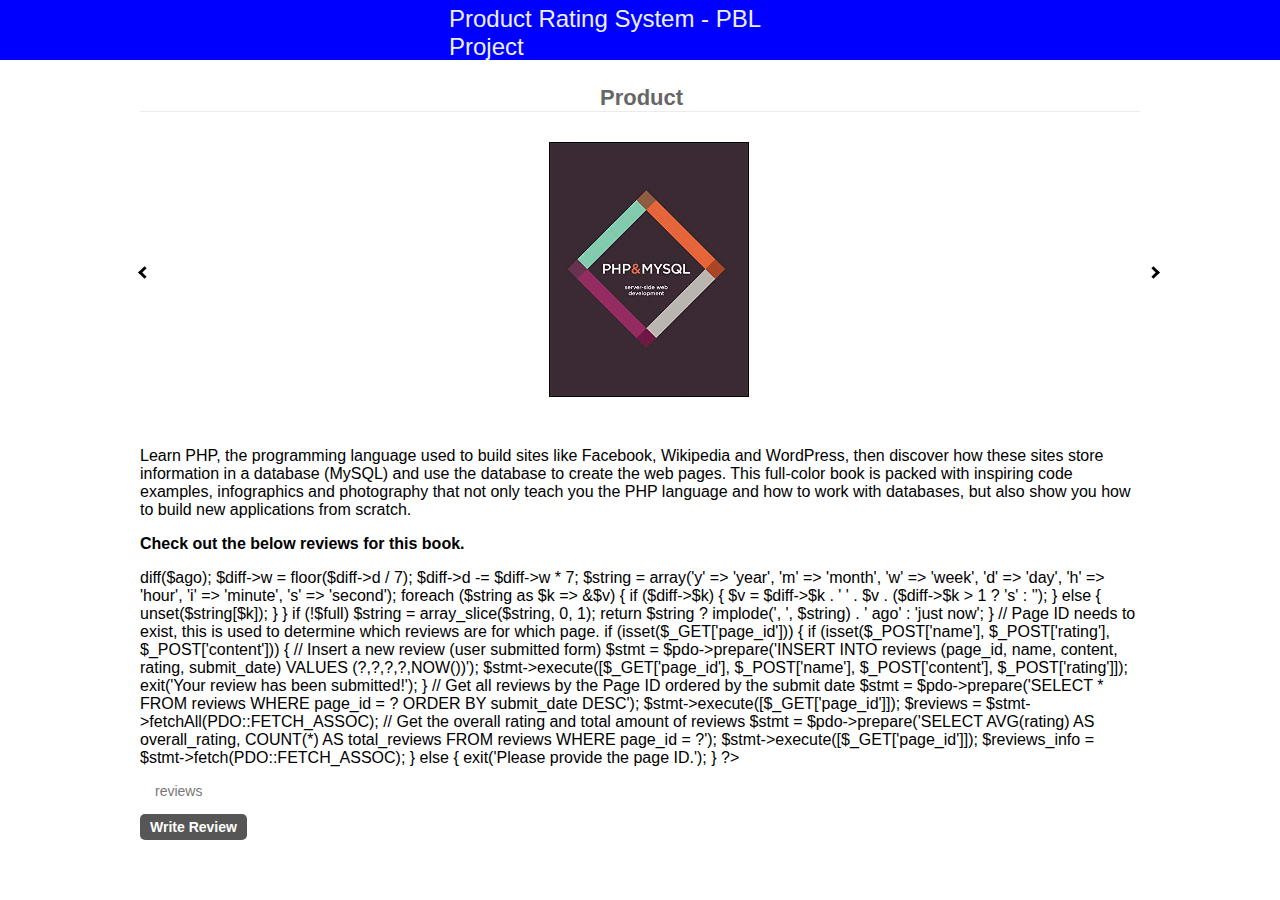
<file: index.html>
<!DOCTYPE html>
<html>
    <head>
        <meta charset="utf-8" />
        <title>Reviews System</title>
        <link href="style.css" rel="stylesheet" type="text/css" />
        <link href="reviews.css" rel="stylesheet" type="text/css" />
    </head>
    <body>
        <nav class="navtop">
            <div>
                <h1>Product Rating System - PBL Project</h1>
            </div>
        </nav>
        <div class="content home">
            <h2>Product</h2>
            <div class="btn">
                <p><i class="arrow left"></i></p>
                <div class="img">
                    <img src="01.jpg" alt="Best Book on PHP" width="200px" />
                </div>
                <p><a href="2ndpage.html" alt="Next Page"><i class="arrow right"></i></a></p>
            </div>
            <div>
                <p id="book">
                    Learn PHP, the programming language used to build sites like
                    Facebook, Wikipedia and WordPress, then discover how these
                    sites store information in a database (MySQL) and use the
                    database to create the web pages. This full-color book is
                    packed with inspiring code examples, infographics and
                    photography that not only teach you the PHP language and how
                    to work with databases, but also show you how to build new
                    applications from scratch.
                </p>
            </div>

            <p><strong>Check out the below reviews for this book.</strong></p>
            <div class="reviews"></div>
            <script>
                const reviews_page_id = 1
                fetch('reviews.php?page_id=' + reviews_page_id)
                    .then((response) => response.text())
                    .then((data) => {
                        document.querySelector('.reviews').innerHTML = data
                        document.querySelector(
                            '.reviews .write_review_btn'
                        ).onclick = (event) => {
                            event.preventDefault()
                            document.querySelector(
                                '.reviews .write_review'
                            ).style.display = 'block'
                            document
                                .querySelector(
                                    ".reviews .write_review input[name='name']"
                                )
                                .focus()
                        }
                        document.querySelector(
                            '.reviews .write_review form'
                        ).onsubmit = (event) => {
                            event.preventDefault()
                            fetch('reviews.php?page_id=' + reviews_page_id, {
                                method: 'POST',
                                body: new FormData(
                                    document.querySelector(
                                        '.reviews .write_review form'
                                    )
                                ),
                            })
                                .then((response) => response.text())
                                .then((data) => {
                                    document.querySelector(
                                        '.reviews .write_review'
                                    ).innerHTML = data
                                })
                        }
                    })
            </script>
        </div>
    </body>
</html>
</file>
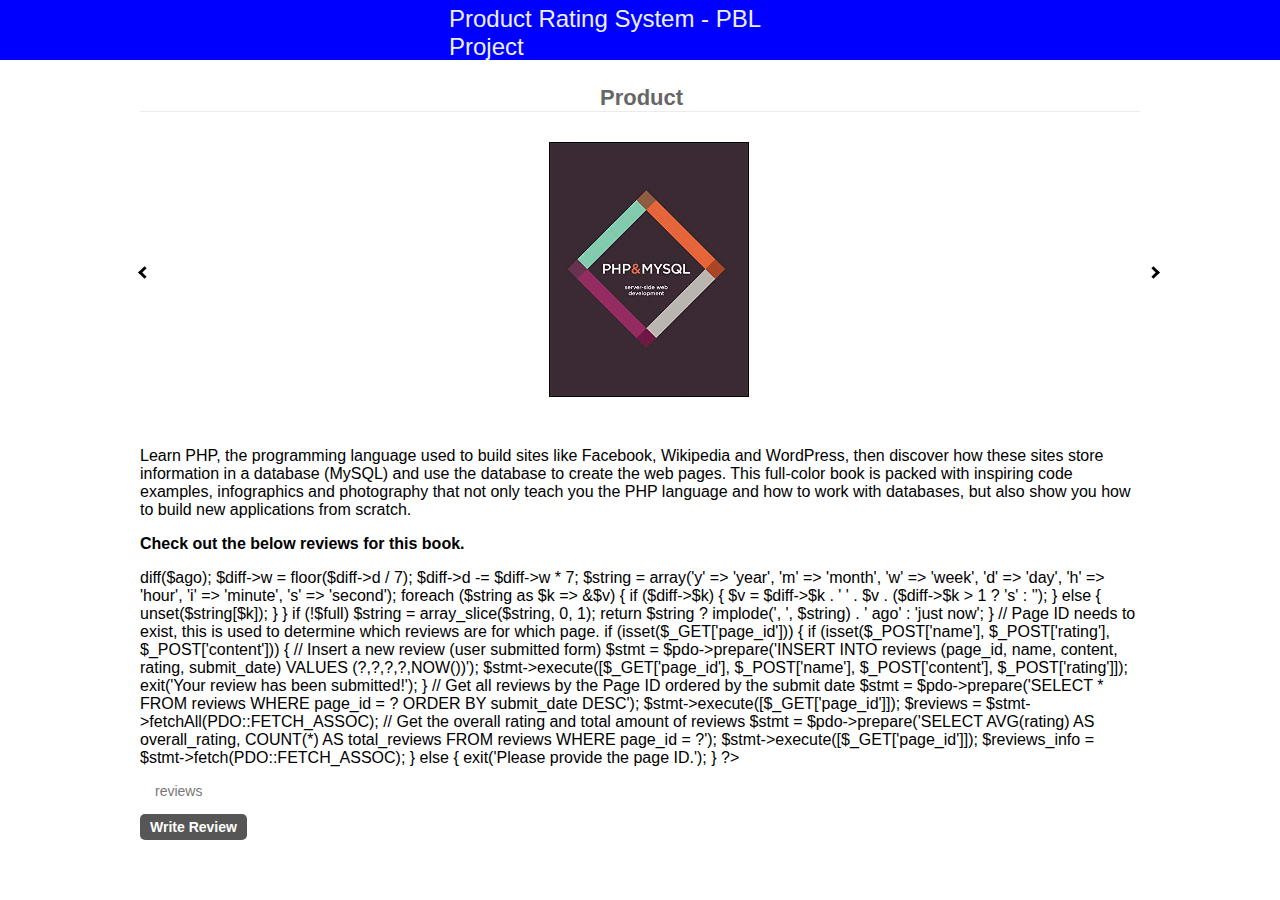
<file: 2ndpage.html>
<!DOCTYPE html>
<html>
    <head>
        <meta charset="utf-8" />
        <title>Reviews System</title>
        <link href="style.css" rel="stylesheet" type="text/css" />
        <link href="reviews.css" rel="stylesheet" type="text/css" />
    </head>
    <body>
        <nav class="navtop">
            <div>
                <h1>Product Rating System - PBL Project</h1>
            </div>
        </nav>
        <div class="content home">
            <h2>Product</h2>
            <div class="btn">
                <p>
                    <a href="index.html" alt="Previous Page"><i class="arrow left"></i></a>
                </p>
                <div class="img">
                    <img src="01.jpg" alt="Best Book on PHP" width="200px" />
                </div>
                <p>
                    <a href="3rdpage.html" alt="Next Page"><i class="arrow right"></i></a>
                </p>
            </div>
            <div>
                <p id="book">
                    Learn PHP, the programming language used to build sites like
                    Facebook, Wikipedia and WordPress, then discover how these
                    sites store information in a database (MySQL) and use the
                    database to create the web pages. This full-color book is
                    packed with inspiring code examples, infographics and
                    photography that not only teach you the PHP language and how
                    to work with databases, but also show you how to build new
                    applications from scratch.
                </p>
            </div>

            <p><strong>Check out the below reviews for this book.</strong></p>
            <div class="reviews"></div>
            <script>
                const reviews_page_id = 2
                fetch('reviews.php?page_id=' + reviews_page_id)
                    .then((response) => response.text())
                    .then((data) => {
                        document.querySelector('.reviews').innerHTML = data
                        document.querySelector(
                            '.reviews .write_review_btn'
                        ).onclick = (event) => {
                            event.preventDefault()
                            document.querySelector(
                                '.reviews .write_review'
                            ).style.display = 'block'
                            document
                                .querySelector(
                                    ".reviews .write_review input[name='name']"
                                )
                                .focus()
                        }
                        document.querySelector(
                            '.reviews .write_review form'
                        ).onsubmit = (event) => {
                            event.preventDefault()
                            fetch('reviews.php?page_id=' + reviews_page_id, {
                                method: 'POST',
                                body: new FormData(
                                    document.querySelector(
                                        '.reviews .write_review form'
                                    )
                                ),
                            })
                                .then((response) => response.text())
                                .then((data) => {
                                    document.querySelector(
                                        '.reviews .write_review'
                                    ).innerHTML = data
                                })
                        }
                    })
            </script>
        </div>
    </body>
</html>
</file>
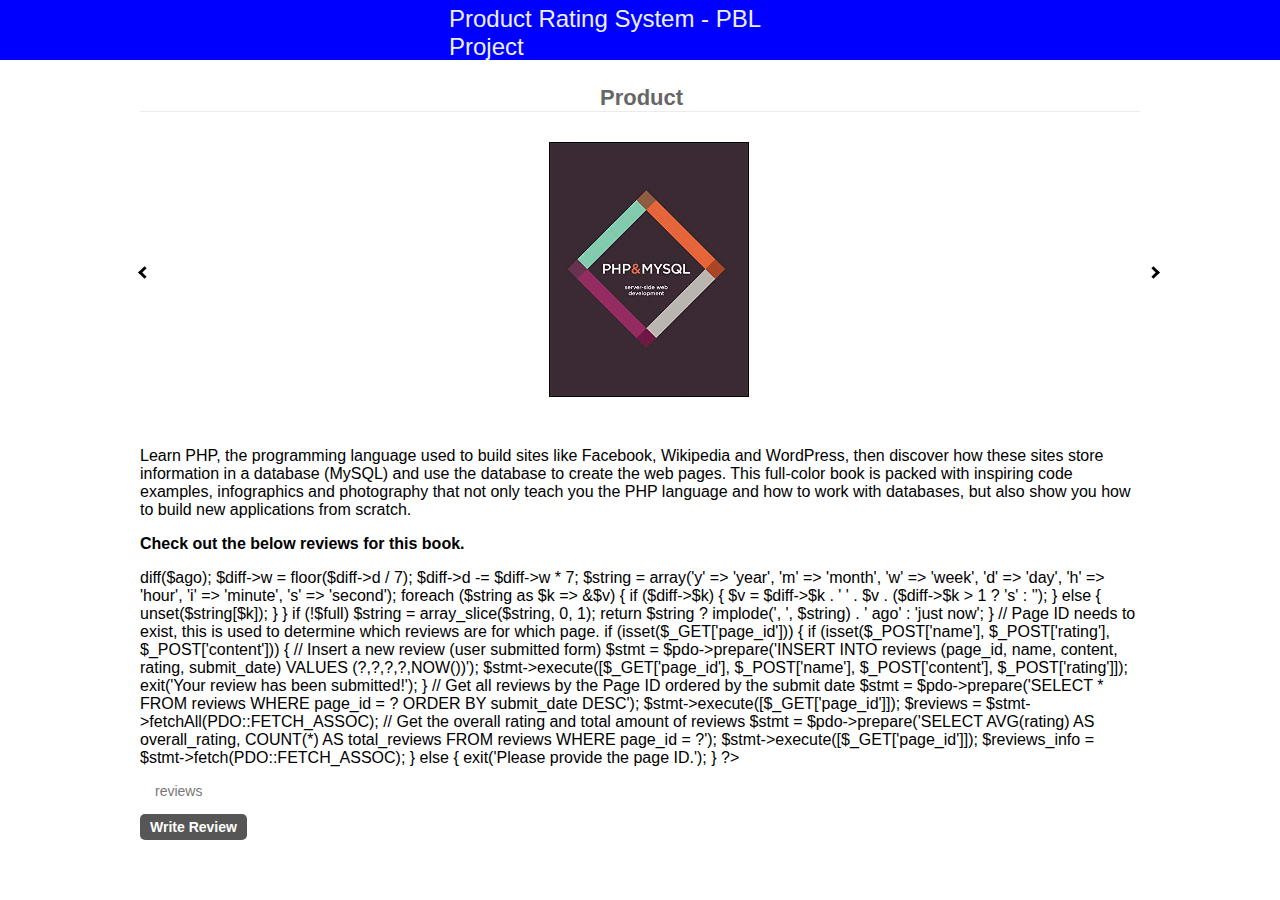
<file: 3rdpage.html>
<!DOCTYPE html>
<html>
    <head>
        <meta charset="utf-8" />
        <title>Reviews System</title>
        <link href="style.css" rel="stylesheet" type="text/css" />
        <link href="reviews.css" rel="stylesheet" type="text/css" />
    </head>
    <body>
        <nav class="navtop">
            <div>
                <h1>Product Rating System - PBL Project</h1>
            </div>
        </nav>
        <div class="content home">
            <h2>Product</h2>
            <div class="btn">
                <p>
                    <a href="2ndpage.html" alt="Previous Page"><i class="arrow left"></i></a>
                </p>
                <div class="img">
                    <img src="01.jpg" alt="Best Book on PHP" width="200px" />
                </div>
                <p>
                    <i class="arrow right"></i>
                </p>
            </div>
            <div>
                <p id="book">
                    Learn PHP, the programming language used to build sites like
                    Facebook, Wikipedia and WordPress, then discover how these
                    sites store information in a database (MySQL) and use the
                    database to create the web pages. This full-color book is
                    packed with inspiring code examples, infographics and
                    photography that not only teach you the PHP language and how
                    to work with databases, but also show you how to build new
                    applications from scratch.
                </p>
            </div>

            <p><strong>Check out the below reviews for this book.</strong></p>
            <div class="reviews"></div>
            <script>
                const reviews_page_id = 3
                fetch('reviews.php?page_id=' + reviews_page_id)
                    .then((response) => response.text())
                    .then((data) => {
                        document.querySelector('.reviews').innerHTML = data
                        document.querySelector(
                            '.reviews .write_review_btn'
                        ).onclick = (event) => {
                            event.preventDefault()
                            document.querySelector(
                                '.reviews .write_review'
                            ).style.display = 'block'
                            document
                                .querySelector(
                                    ".reviews .write_review input[name='name']"
                                )
                                .focus()
                        }
                        document.querySelector(
                            '.reviews .write_review form'
                        ).onsubmit = (event) => {
                            event.preventDefault()
                            fetch('reviews.php?page_id=' + reviews_page_id, {
                                method: 'POST',
                                body: new FormData(
                                    document.querySelector(
                                        '.reviews .write_review form'
                                    )
                                ),
                            })
                                .then((response) => response.text())
                                .then((data) => {
                                    document.querySelector(
                                        '.reviews .write_review'
                                    ).innerHTML = data
                                })
                        }
                    })
            </script>
        </div>
    </body>
</html>
</file>
<file: style.css>
* {
    box-sizing: border-box;
    font-family: -apple-system, BlinkMacSystemFont, 'segoe ui', roboto, oxygen,
        ubuntu, cantarell, 'fira sans', 'droid sans', 'helvetica neue', Arial,
        sans-serif;
    font-size: 16px;
    -webkit-font-smoothing: antialiased;
    -moz-osx-font-smoothing: grayscale;
}
body {
    background-color: #ffffff;
    margin: 0;
}
.navtop {
    background-color: blue;
    height: 60px;
    width: 100%;
    border: 0;
}
.navtop div {
    display: flex;
    margin: 0 auto;
    width: 1000px;
    height: 100%;
}
.navtop div h1,
.navtop div a {
    display: inline-flex;
    align-items: center;
}
.btn {
    display: flex;
    align-items: center;
}
.img {
    padding: 30px 400px;
}
.arrow {
    border: solid black;
    border-width: 0 3px 3px 0;
    display: inline-block;
    padding: 3px;
}

.right {
    transform: rotate(-45deg);
    -webkit-transform: rotate(-45deg);
}

.left {
    transform: rotate(135deg);
    -webkit-transform: rotate(135deg);
}
.navtop div h1 {
    flex: 1;
    font-size: 24px;
    padding: 5px 309px 0;
    margin: 0;
    color: #ecf0f6;
    font-weight: normal;
}
.navtop div a {
    padding: 0 20px;
    text-decoration: none;
    color: #c5d2e5;
    font-weight: bold;
}
.navtop div a i {
    padding: 2px 8px 0 0;
}
.navtop div a:hover {
    color: #ecf0f6;
}
.content {
    width: 1000px;
    margin: 0 auto;
}
.content h2 {
    margin: 0;
    align-self: center;
    padding: 25px 460px 0;
    font-size: 22px;
    border-bottom: 1px solid #ebebeb;
    color: #666666;
}
</file>
<file: reviews.css>
.reviews .overall_rating .num {
    font-size: 30px;
    font-weight: bold;
    color: #f5a624;
}
.reviews .overall_rating .stars {
    letter-spacing: 3px;
    font-size: 32px;
    color: #f5a624;
    padding: 0 5px 0 10px;
}
.reviews .overall_rating .total {
    color: #777777;
    font-size: 14px;
}
.reviews .write_review_btn,
.reviews .write_review button {
    display: inline-block;
    background-color: #565656;
    color: #fff;
    text-decoration: none;
    margin: 10px 0 0 0;
    padding: 5px 10px;
    border-radius: 5px;
    font-size: 14px;
    font-weight: 600;
    border: 0;
}
.reviews .write_review_btn:hover,
.reviews .write_review button:hover {
    background-color: #636363;
}
.reviews .write_review {
    display: none;
    padding: 20px 0 10px 0;
}
.reviews .write_review textarea {
    width: 100%;
    padding: 10px;
    border: 1px solid #ddd;
    border-radius: 5px;
    height: 150px;
    margin-top: 10px;
}
.reviews .write_review input {
    display: block;
    width: 250px;
    padding: 10px;
    border: 1px solid #ddd;
    border-radius: 5px;
    margin-top: 10px;
}
.reviews .write_review button {
    cursor: pointer;
}
.reviews .review {
    padding: 20px 0;
    border-bottom: 1px solid #eee;
}
.reviews .review .name {
    padding: 0 0 3px 0;
    margin: 0;
    font-size: 18px;
    color: #555555;
}
.reviews .review .rating {
    letter-spacing: 2px;
    font-size: 22px;
    color: #f5a624;
}
.reviews .review .date {
    color: #777777;
    font-size: 14px;
}
.reviews .review .content {
    padding: 5px 0;
}
.reviews .review:last-child {
    border-bottom: 0;
}
</file>
